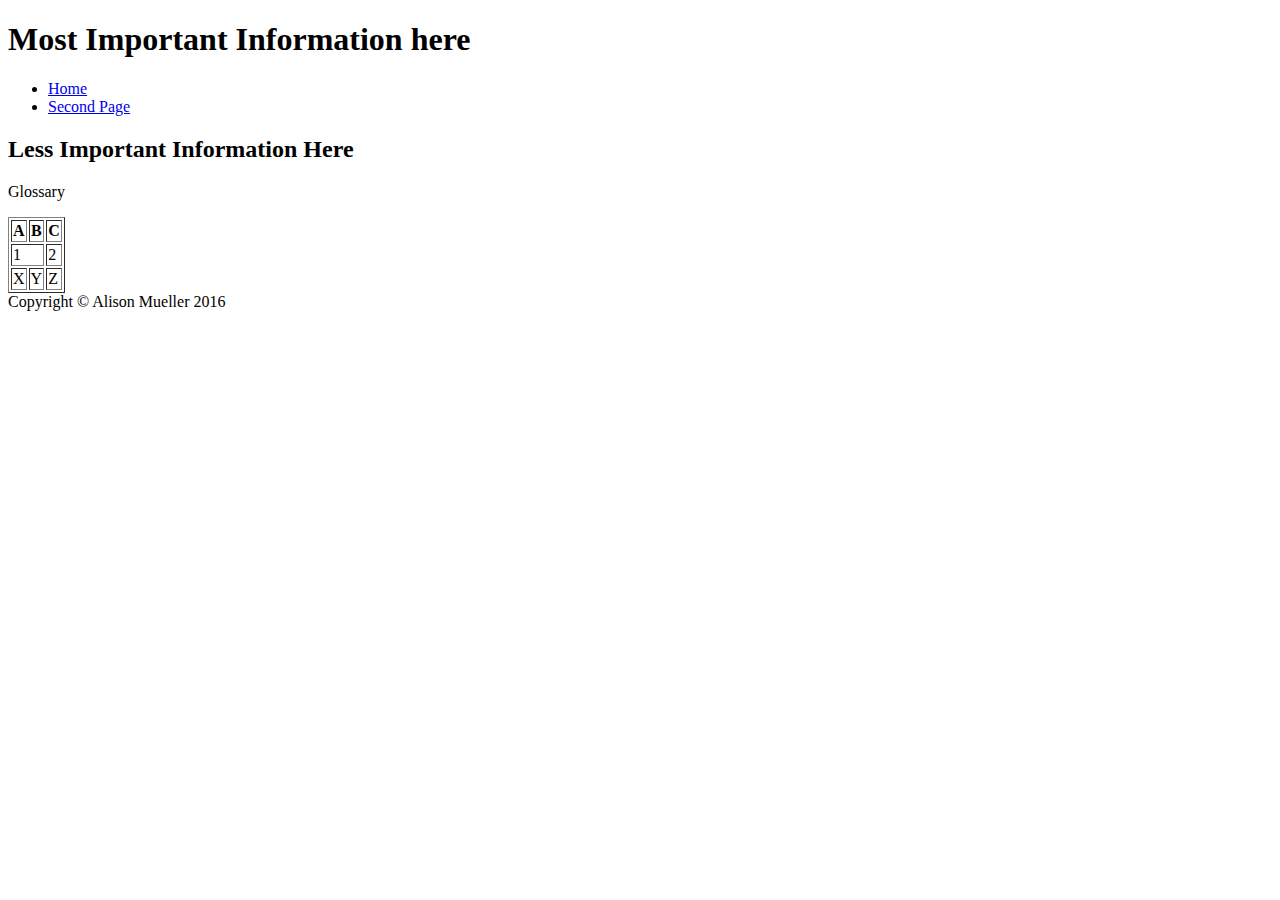
<file: html/gps/index.html>
<!DOCTYPE html>
<html>
<head>
	<meta charset="UTF-8">
	<title>TEST</title>
</head>
<body>
	<header>
		<h1>Most Important Information here</h1>
	</header>
	<nav>
		<ul>
			<li><a href="#">Home</a></li>
			<li><a href="#">Second Page</a></li>
		</ul>
	</nav>
	<main>
		<article>
			<section>
				<h2>Less Important Information Here </h2>
			<aside>
				<p> Glossary </p>
			</aside>
			</section>
		</article>
		<table border="1">
			<tr>
				<th>A</th>
				<th>B</th>
				<th>C</th>
			</tr>
			<tr>
				<td colspan="2">1</td>
				<td>2</td>
			</tr>
			<tr>
				<td>X</td>
				<td>Y</td>
				<td>Z</td>
			</tr>
		</table>
	</main>
	<footer>Copyright &copy; Alison Mueller 2016</footer>
</body>

</html>
<!-- Comment

What is the purpose of HTML5 semantic tags? Which ones do you see as most useful?
	The semantic tags allow you to organize the sections of each page by the type and priority of information. 

What is the order the browser uses to display elements on a page?
	The browser reads html from top to bottom.

What did you learn about Sublime in this challenge? Do you think you'll create more handy snippets at a later date?
	I learned about adding snippets and how helpful they can be. I think as I start working with this more and finding that redundancies in my work that I may end up creating more snippets. 

What concept in this challenge was most difficult for you? How can you improve your understanding of this concept?
	I would say release 2 was most difficult because it involved researching where each element should be placed within the larger html file. I think my understanding of the positioning of the elements will come with more practice and more research. I specially plan on using the validator to check my work so I can learn from my mistakes.

-->
</file>
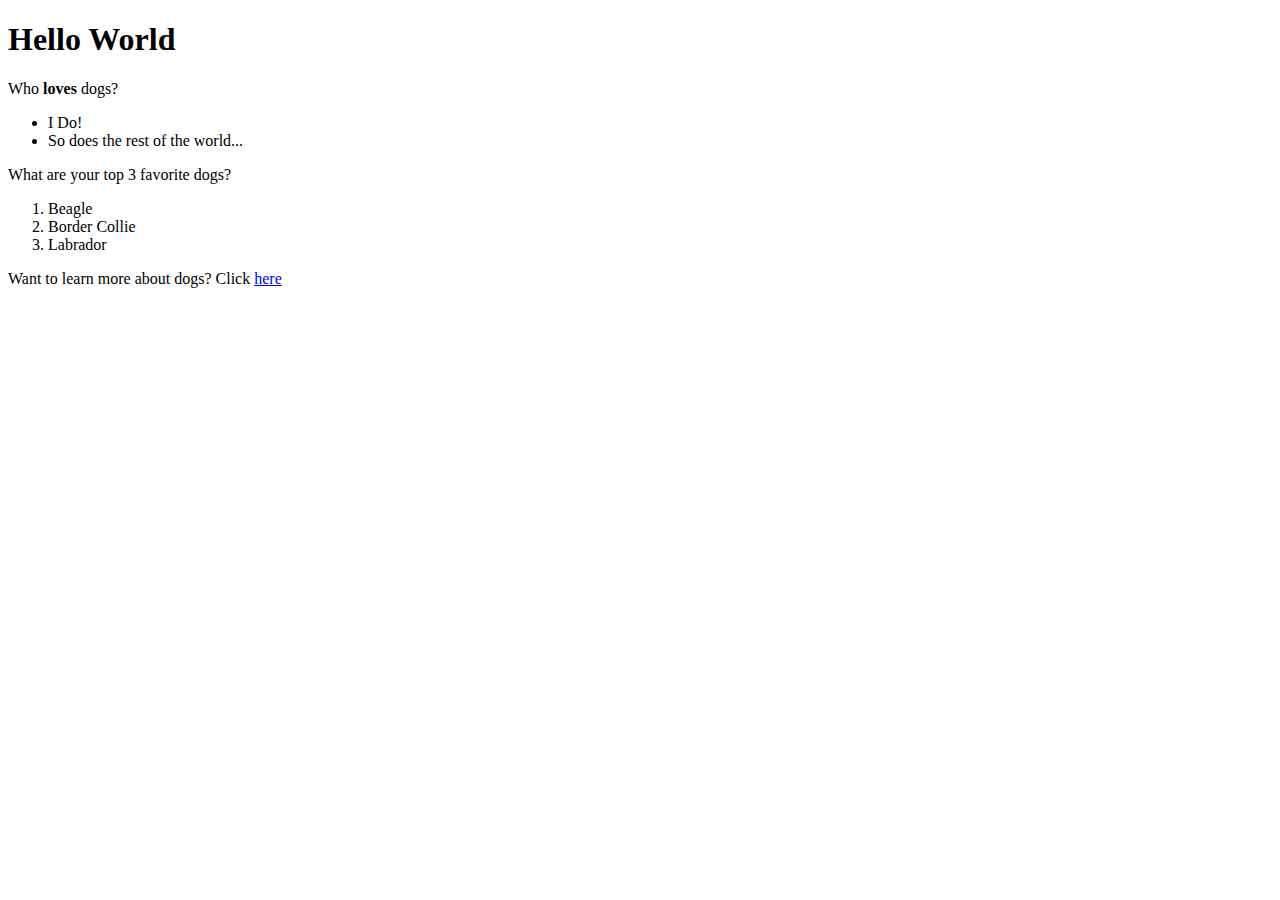
<file: html/web_basics/index.html>
<!DOCTYPE html>
<html>
<head>
	<title>Dog Ville</title>
</head>
<body>
	<h1> Hello World </h1>
	<p> Who <strong>loves</strong> dogs? </p>
		<ul>
			<li>I Do!</li>
			<li>So does the rest of the world...</li>
		</ul>

	<p>What are your top 3 favorite dogs?</p>
		<ol>
		<li>Beagle</li>
		<li>Border Collie</li>
		<li>Labrador</li>
		</ol>
	<p> Want to learn more about dogs? Click <a href="http://www.akc.org/"> here</a></p>

</body>
</html>
</file>
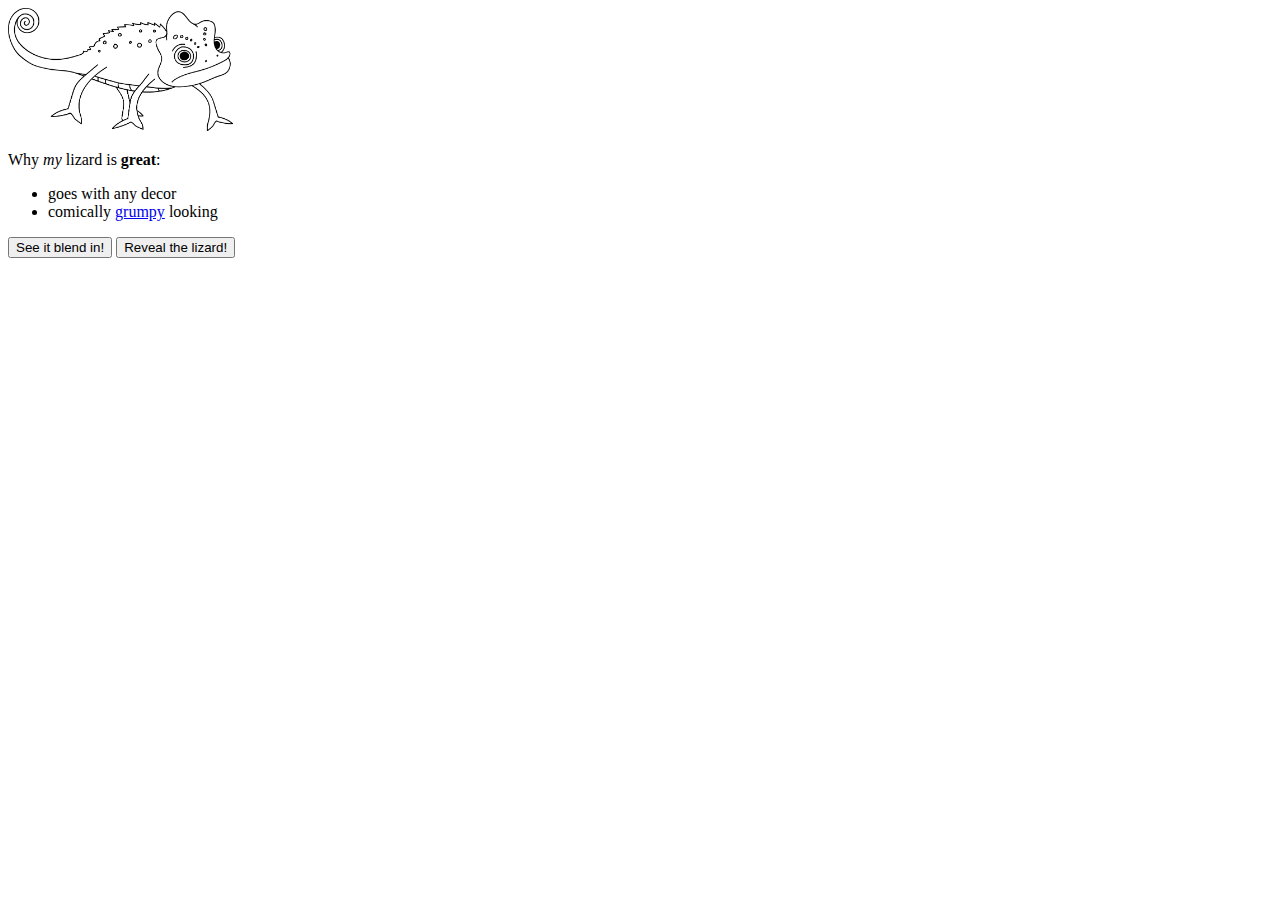
<file: web_dev/chameleon/index.html>
<!DOCTYPE html>
<html>
<head>
  <title>About My Pet</title>
  <link rel="stylesheet" href="style.css">
</head>
<body>
  <div id="about-my-pet">
    <img id="lizard-photo" src="chameleon.png">
    <p>Why <em>my</em> lizard is <strong>great</strong>:</p>
    <ul>
      <li>goes with any decor</li>
      <li>comically <a href="http://grumpy.com">grumpy</a> looking</li>
    </ul>
    <button>See it blend in!</button>
    <button>Reveal the lizard!</button>
  </div>
  <script src="script.js"></script>
</body>
</html>
</file>
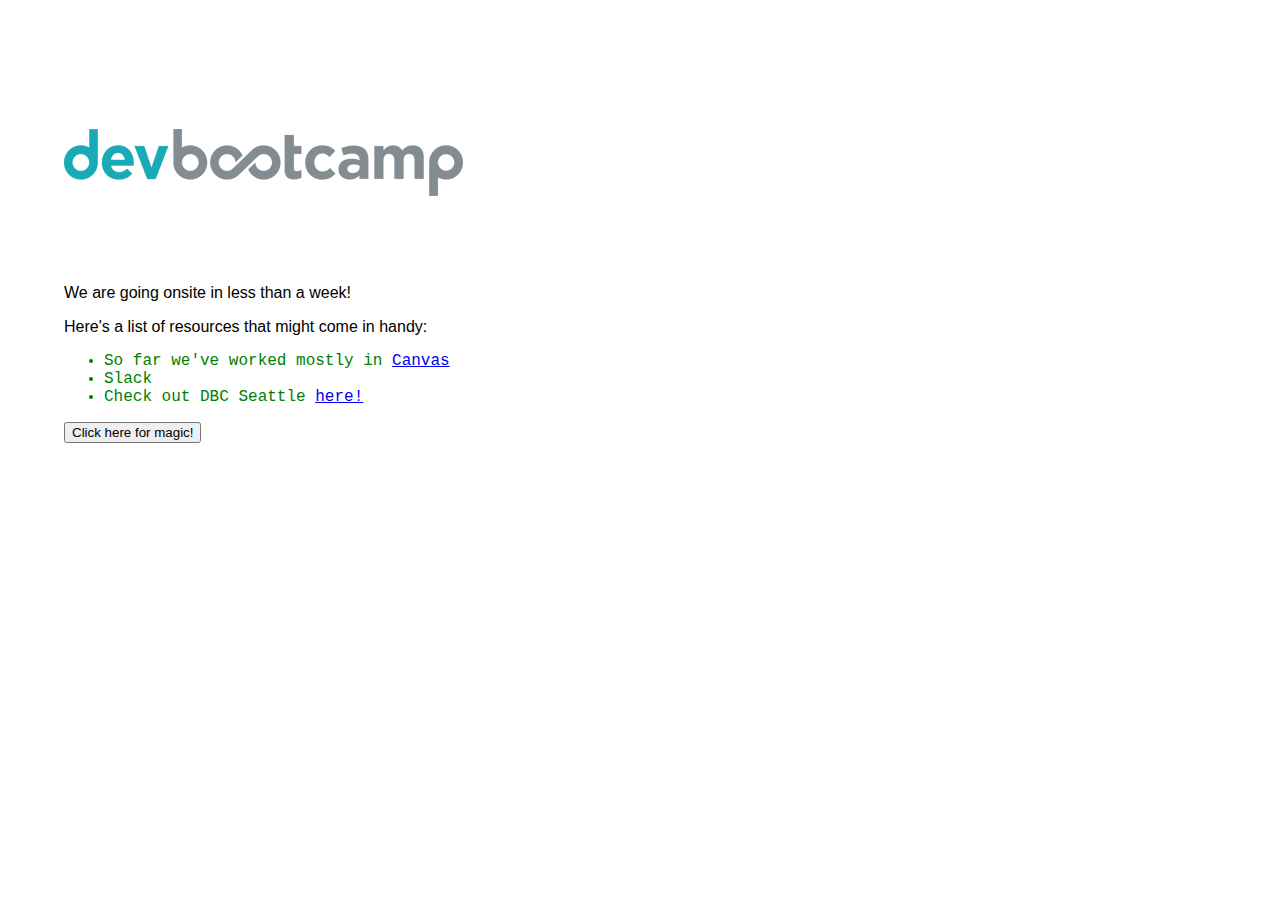
<file: web_dev/client_side_js/index.html>
<!DOCTYPE html>
<html>
<head>
  <title>DBC On Site</title>
  <link rel="stylesheet" href="style.css">

</head>
<body>
  <div>
    <img id="dbc_logo" src="dbc_logo.png">
    <p> We are going onsite in less than a week!</p>

    <p> Here's a list of resources that might come in handy: </p>
    <ul>
      <li>So far we've worked mostly in <a href="https://devbootcamp.instructure.com/"> Canvas </a></li>
      <li>Slack</li>
      <li>Check out DBC Seattle <a href = "http://devbootcamp.com/locations/seattle/"> here! </a></li>
    </ul>
    <button>Click here for magic!</button>
  </div>
  <script src="script.js"></script>
</body>
</html>
</file>
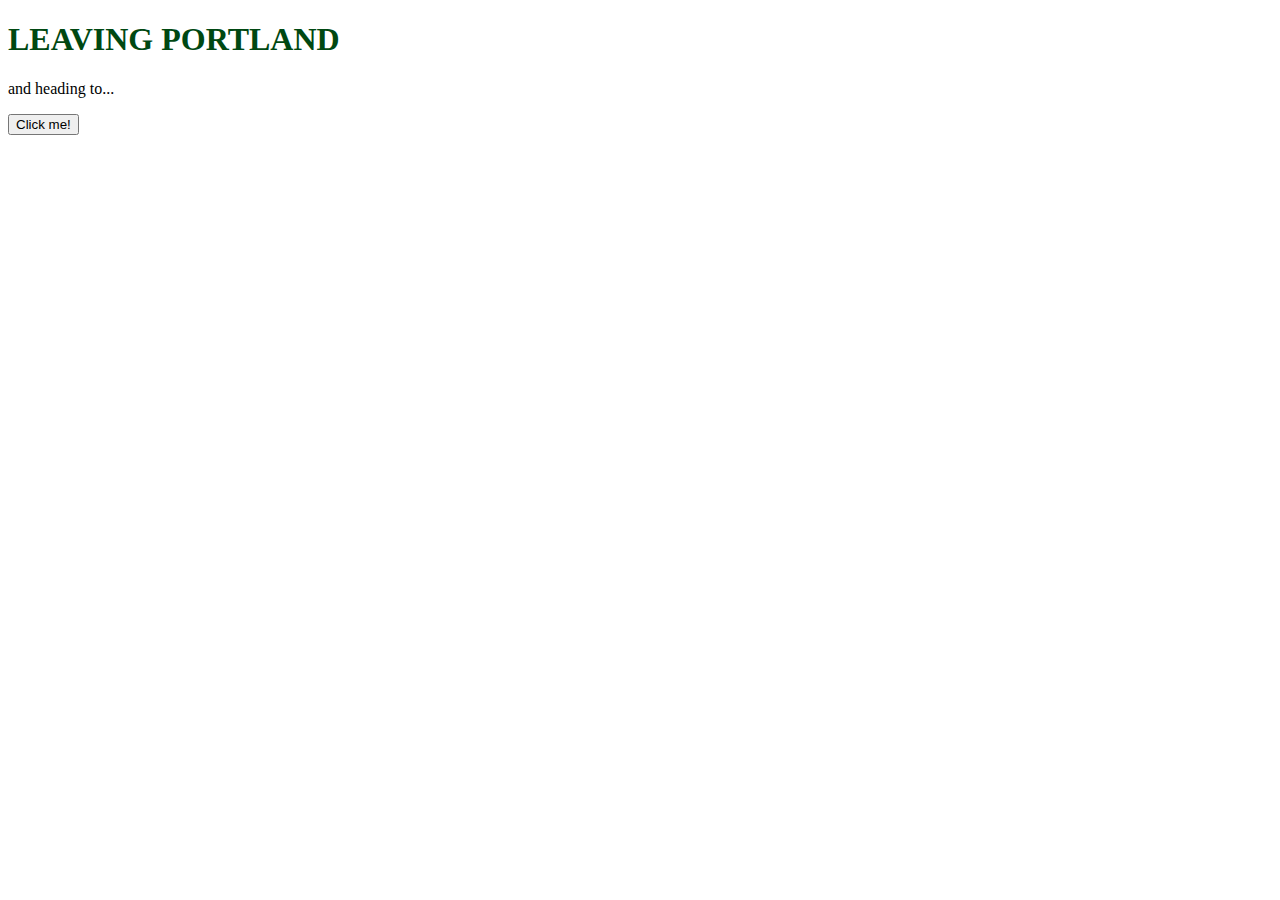
<file: web_dev/jquery/index.html>
<!DOCTYPE html>
<html>
    <head>
        <title>Portland</title>
        <link rel="stylesheet" href="style.css">
        <script src="https://ajax.googleapis.com/ajax/libs/jquery/1.12.2/jquery.min.js"></script></script>
    </head>
    <body>
        <div>
          <h1> LEAVING PORTLAND </h1>
          <p>and heading to...</p>
          <h2>SEATTLE!</h2>
          

          <button> Click me!</button>
        </div>
      <script src="script.js"></script>
    </body>
</html>
</file>
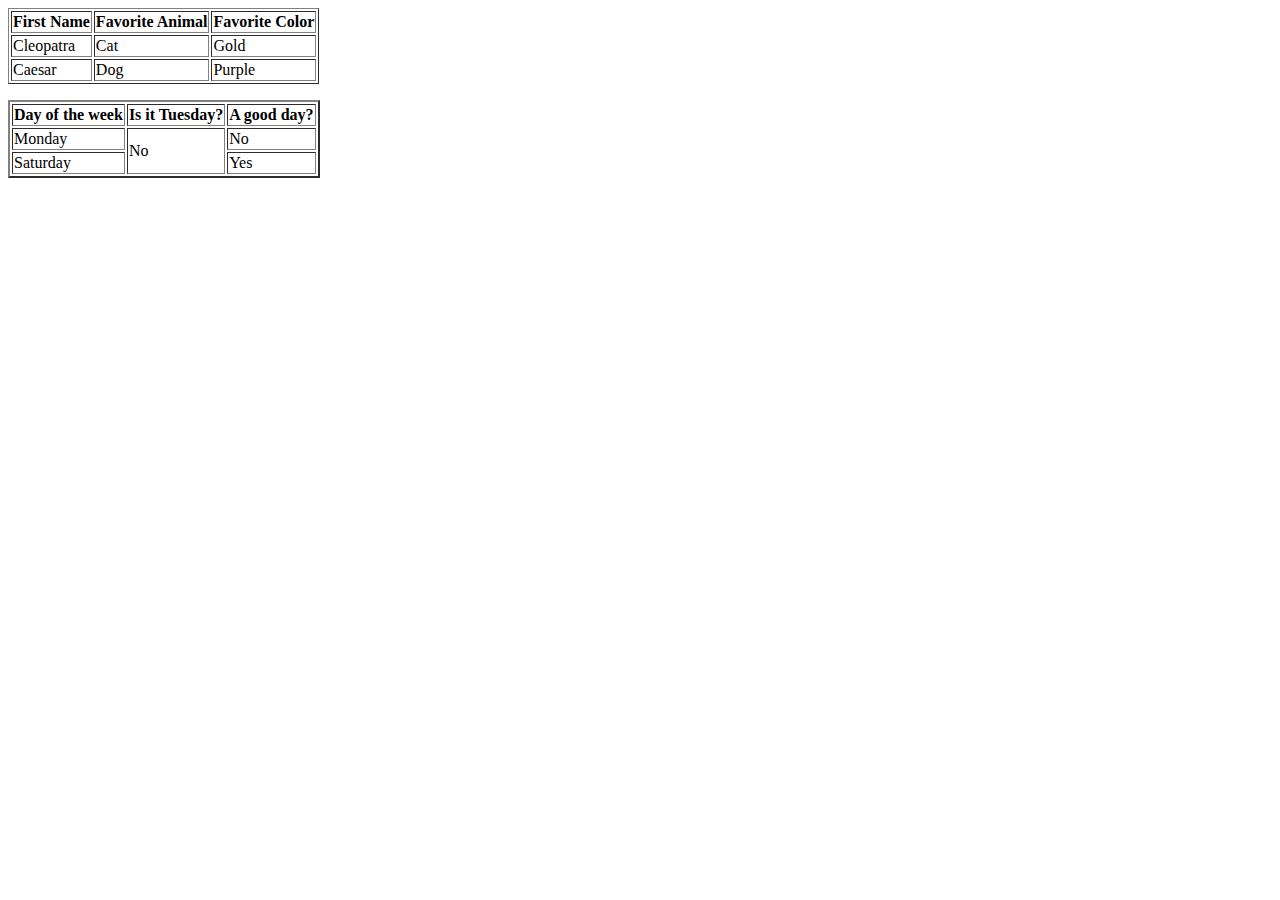
<file: html/table-practice.html>
<!DOCTYPE html>
<html>
<head>
	<title>Table Practice</title>
</head>
<body>
	<table border=1>
		<tr>
			<th>First Name</th>
			<th>Favorite Animal</th>
			<th>Favorite Color</th>
		</tr>
		<tr>
			<td>Cleopatra</td>
			<td>Cat</td>
			<td>Gold</td>
		</tr>
		<tr>
			<td>Caesar</td>
			<td>Dog</td>
			<td>Purple</td>		
		</tr>
	</table>
	<p> </p>
	<table border=2>
	<tr>
		<th>Day of the week</th>
		<th>Is it Tuesday?</th>
		<th colspan="2">A good day?</th>
	</tr>
	<tr>
		<td>Monday</td>
		<td rowspan="2">No</td>
		<td>No</td>
	</tr>
	<tr>
		<td>Saturday</td>
		<td>Yes</td>	
	</tr>
	</table>
</body>
</html>
</file>
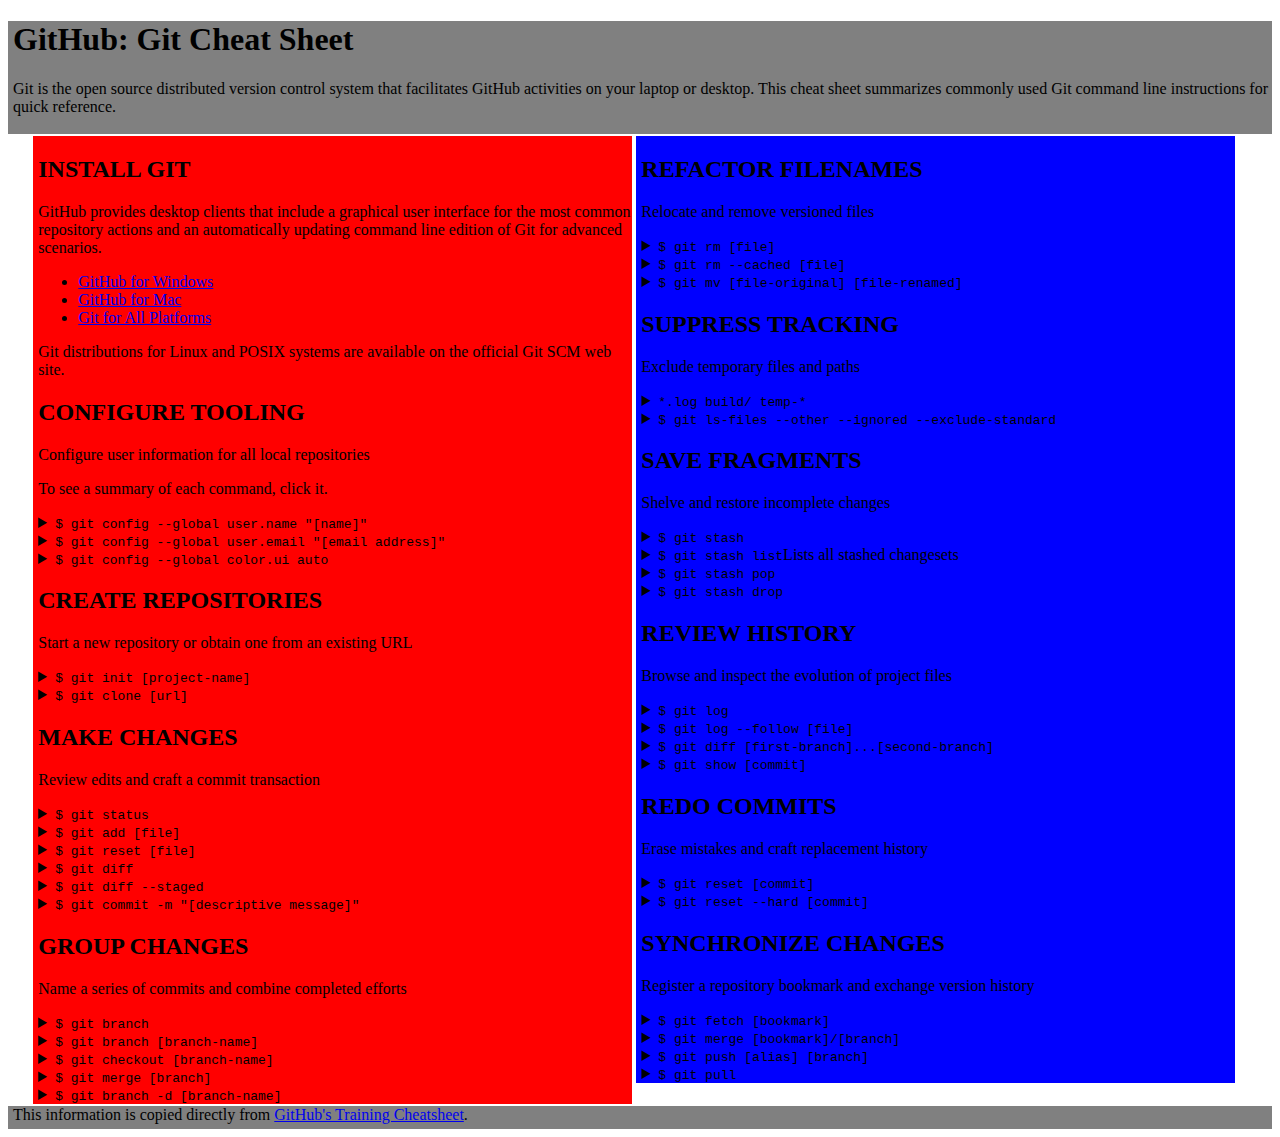
<file: css/gps/gps2-1.html>
<!--
Write your names here:
1.
2.

We spent [#] hours on this challenge.
-->

<!-- This challenge uses HTML5 syntax that may not be available in all browsers (It works in Chrome and Safari, from my testing. (<details> and<summary>). -->

<!DOCTYPE html>
<html lang="en">
  <head>
    <meta charset="UTF-8">
    <link rel="stylesheet" href="gps2-1.css">  <!-- Insert a link to the stylesheet here -->
    <title>Git Cheat Sheet</title>
  </head>

  <body>
    <header>
      <h1>GitHub: Git Cheat Sheet</h1>
      <p>Git is the open source distributed version control system that
        facilitates GitHub activities on your laptop or desktop.
        This cheat sheet summarizes commonly used Git command line
        instructions for quick reference.</p>
    </header>

    <section class="column-1">
      <article>
        <h2>INSTALL GIT</h2>
        <p>GitHub provides desktop clients that include a graphical user
        interface for the most common repository actions and an automatically
        updating command line edition of Git for advanced scenarios.</p>
        <ul>
          <li><a href="https://windows.github.com">GitHub for Windows</a></li>
          <li><a href="https://mac.github.com">GitHub for Mac</a></li>
          <li><a href="http://git-scm.com">Git for All Platforms</a></li>
        </ul>

        Git distributions for Linux and POSIX systems are available on the
        official Git SCM web site.
      </article>

      <article>
        <h2>CONFIGURE TOOLING</h2>
        <p>Configure user information for all local repositories</p>
        <p> To see a summary of each command, click it.</p>

        <details>
          <summary><code>$ git config --global user.name "[name]"</code></summary>
          <p>Sets the name you want attached to your commit transactions</p>
        </details>

        <details>
          <summary><code>$ git config --global user.email "[email address]"</code></summary>
          <p>Sets the email you want atached to your commit transactions</p>
        </details>

        <details>
          <summary><code>$ git config --global color.ui auto</code></summary>
          <p>Enables helpful colorization of command line output</p>
        </details>
      </article>

      <article>
        <h2>CREATE REPOSITORIES</h2>
        <p>Start a new repository or obtain one from an existing URL</p>

        <details>
          <summary><code>$ git init [project-name]</code></summary>
          <p>Creates a new local repository with the specified name</p>
        </details>

        <details>
          <summary><code>$ git clone [url]</code></summary>
          <p>Downloads a project and its entire version history</p>
        </details>
      </article>

      <article>
        <h2>MAKE CHANGES</h2>
        <p>Review edits and craft a commit transaction</p>

        <details>
          <summary><code>$ git status</code></summary>
          <p>Lists all new or modified files to be committed</p>
        </details>

        <details>
          <summary><code>$ git add [file]</code></summary>
          <p>Snapshots the file in preparation for versioning</p>
        </details>

        <details>
          <summary><code>$ git reset [file]</code></summary>
          <p>Unstages the file, but preserve its contents</p>
        </details>

        <details>
          <summary><code>$ git diff</code></summary>
          <p>Shows file differences not yet staged</p>
        </details>

        <details>
          <summary><code>$ git diff --staged</code></summary>
          <p>Shows file differences between staging and the last file version</p>
        </details>

        <details>
          <summary><code>$ git commit -m "[descriptive message]"</code></summary>
          <p>Records file snapshots permanently in version history</p>
        </details>
      </article>

      <article>
        <h2>GROUP CHANGES</h2>
        <p>Name a series of commits and combine completed efforts</p>

        <details>
          <summary><code>$ git branch</code></summary>
          <p>Lists all local branches in the current repository</p>
        </details>

        <details>
          <summary><code>$ git branch [branch-name]</code></summary>
          <p>Creates a new branch</p>
        </details>

        <details>
          <summary><code>$ git checkout [branch-name]</code></summary>
          <p>Switches to the specified branch and updates the working directory</p>
        </details>

        <details>
          <summary><code>$ git merge [branch]</code></summary>
          <p>Combines the specified branch’s history into the current branch</p>
        </details>

        <details>
          <summary><code>$ git branch -d [branch-name]</code></summary>
          <p>Deletes the specified branch</p>
        </details>
      </article>
    </section>

    <section class="column-2">
      <article>
        <h2>REFACTOR FILENAMES</h2>
        <p>Relocate and remove versioned files</p>

        <details>
          <summary><code>$ git rm [file]</code></summary>
          <p>Deletes the file from the working directory and stages the deletion</p>
        </details>

        <details>
          <summary><code>$ git rm --cached [file]</code></summary>
          <p>Removes the file from version control but preserves the file locally</p>
        </details>

        <details>
          <summary><code>$ git mv [file-original] [file-renamed]</code></summary>
          <p>Changes the file name and prepares it for commit</p>
        </details>
      </article>

      <article>
        <h2>SUPPRESS TRACKING</h2>
        <p>Exclude temporary files and paths</p>

        <details>
          <summary><code>*.log
                    build/
                    temp-*
          </code></summary>
          <p>A text file named .gitignore suppresses accidental versioning of files and paths matching the specified paterns</p>
        </details>

        <details>
          <summary><code>$ git ls-files --other --ignored --exclude-standard</code></summary>
          <p>Lists all ignored files in this project</p>
        </details>
      </article>

      <article>
        <h2>SAVE FRAGMENTS</h2>
        <p>Shelve and restore incomplete changes</p>

        <details>
          <summary><code>$ git stash</code></summary>
          <p>Temporarily stores all modified tracked files</p>
        </details>

        <details>
          <summary><code>$ git stash list</code>Lists all stashed changesets</summary>
          <p></p>
        </details>

        <details>
          <summary><code>$ git stash pop</code></summary>
          <p>Restores the most recently stashed files</p>
        </details>

        <details>
          <summary><code>$ git stash drop</code></summary>
          <p>Discards the most recently stashed changeset</p>
        </details>

      </article>

      <article>
        <h2>REVIEW HISTORY</h2>
        <p>Browse and inspect the evolution of project files</p>

        <details>
          <summary><code>$ git log</code></summary>
          <p>Lists version history for the current branch</p>
        </details>

        <details>
          <summary><code>$ git log --follow [file]</code></summary>
          <p>Lists version history for a file, including renames</p>
        </details>

        <details>
          <summary><code>$ git diff [first-branch]...[second-branch]</code></summary>
          <p>Shows content differences between two branches</p>
        </details>

        <details>
          <summary><code>$ git show [commit]</code></summary>
          <p>Outputs metadata and content changes of the specified commit</p>
        </details>
      </article>

      <article>
        <h2>REDO COMMITS</h2>
        <p>Erase mistakes and craft replacement history</p>

        <details>
          <summary><code>$ git reset [commit]</code></summary>
          <p>Undoes all commits after [commit], preserving changes locally</p>
        </details>

        <details>
          <summary><code>$ git reset --hard [commit]</code></summary>
          <p>Discards all history and changes back to the specified commit</p>
        </details>
      </article>

      <article>
        <h2>SYNCHRONIZE CHANGES</h2>
        <p>Register a repository bookmark and exchange version history</p>

        <details>
          <summary><code>$ git fetch [bookmark]</code></summary>
          <p>Downloads all history from the repository bookmark</p>
        </details>

        <details>
          <summary><code>$ git merge [bookmark]/[branch]</code></summary>
          <p>Combines bookmark’s branch into current local branch</p>
        </details>

        <details>
          <summary><code>$ git push [alias] [branch]</code></summary>
          <p>Uploads all local branch commits to GitHub</p>
        </details>

        <details>
          <summary><code>$ git pull</code></summary>
          <p>Downloads bookmark history and incorporates changes</p>
        </details>
      </article>
    </section>

    <footer>
      This information is copied directly from <a href="https://training.github.com/kit/downloads/github-git-cheat-sheet.pdf">GitHub's Training Cheatsheet</a>.
    </footer>
  <!-- Add your reflection here as a comment. -->
  </body>
</html>
</file>
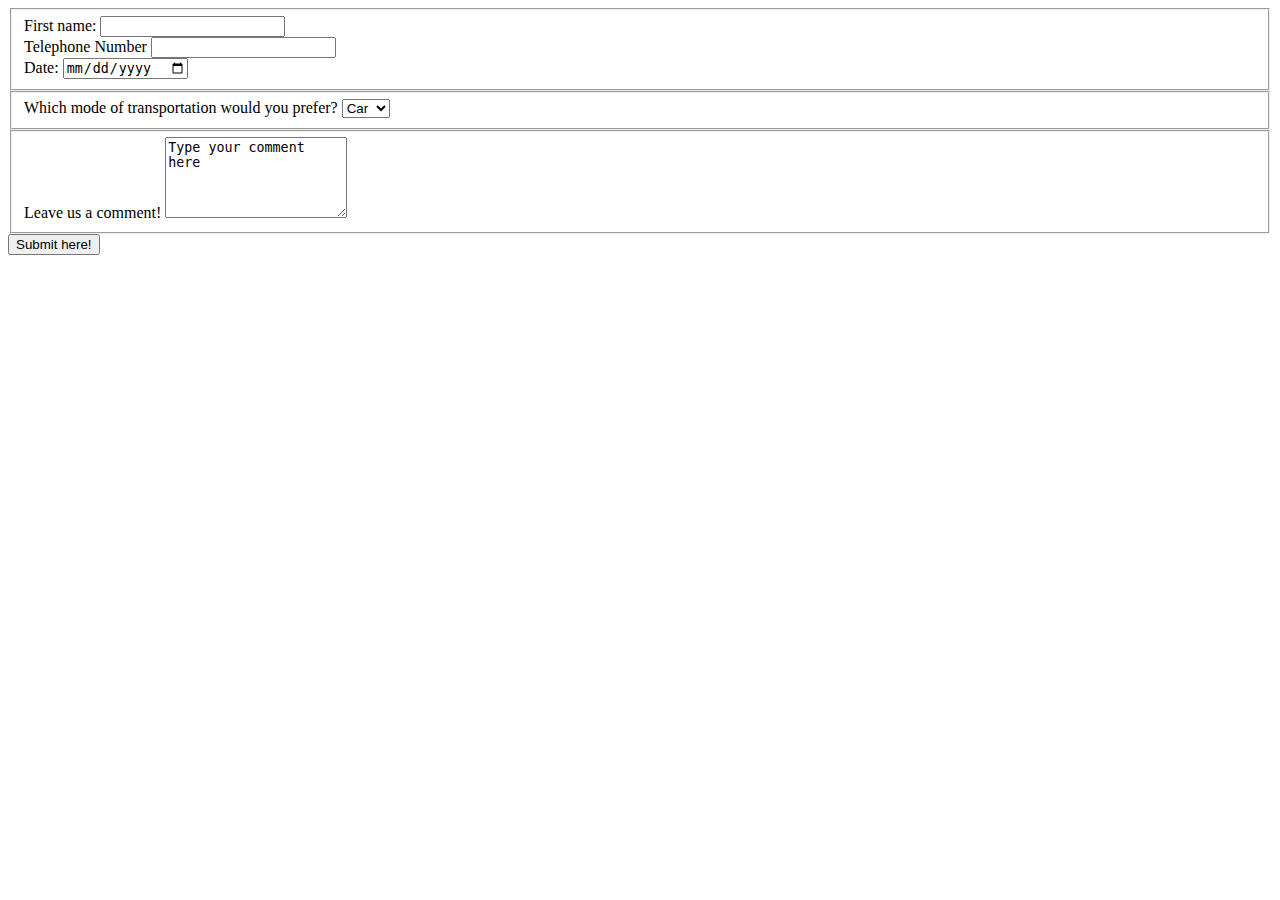
<file: html/forms/practice-form.html>
<!DOCTYPE html>
<html>
<head>
	<title>Practice Form</title>
</head>
<body>
	<form action="success.html">
		  <fieldset>
    		<div>
      			<label>First name:</label>
      			<input type="text" name="firstname">
    		</div>

    		<div>
      			<label>Telephone Number</label>
      			<input type="tel" name="phone">
    		</div>
    		<div>
      			<label>Date:</label>
      			<input type="date" name="date">
    		</div>
    		</fieldset>
    	  <fieldset>
    		<div>
    			<label>Which mode of transportation would you prefer?</label>
    			<select name="transport">
    				<option value="road"> Car </option>
    				<option value="road"> Bus </option>
    		    	<option value="road"> Bike </option>
    		    </select>
    		</div>
  		 </fieldset>
  		 <fieldset>
    		<div>
    			<label>Leave us a comment!</label>
    			<textarea name="textarea" rows="5" cols="20">Type your comment here</textarea>
    		</div>
    	</fieldset>
    	<button type="submit">Submit here!</button>
	</form>
</body>
</html>
</file>
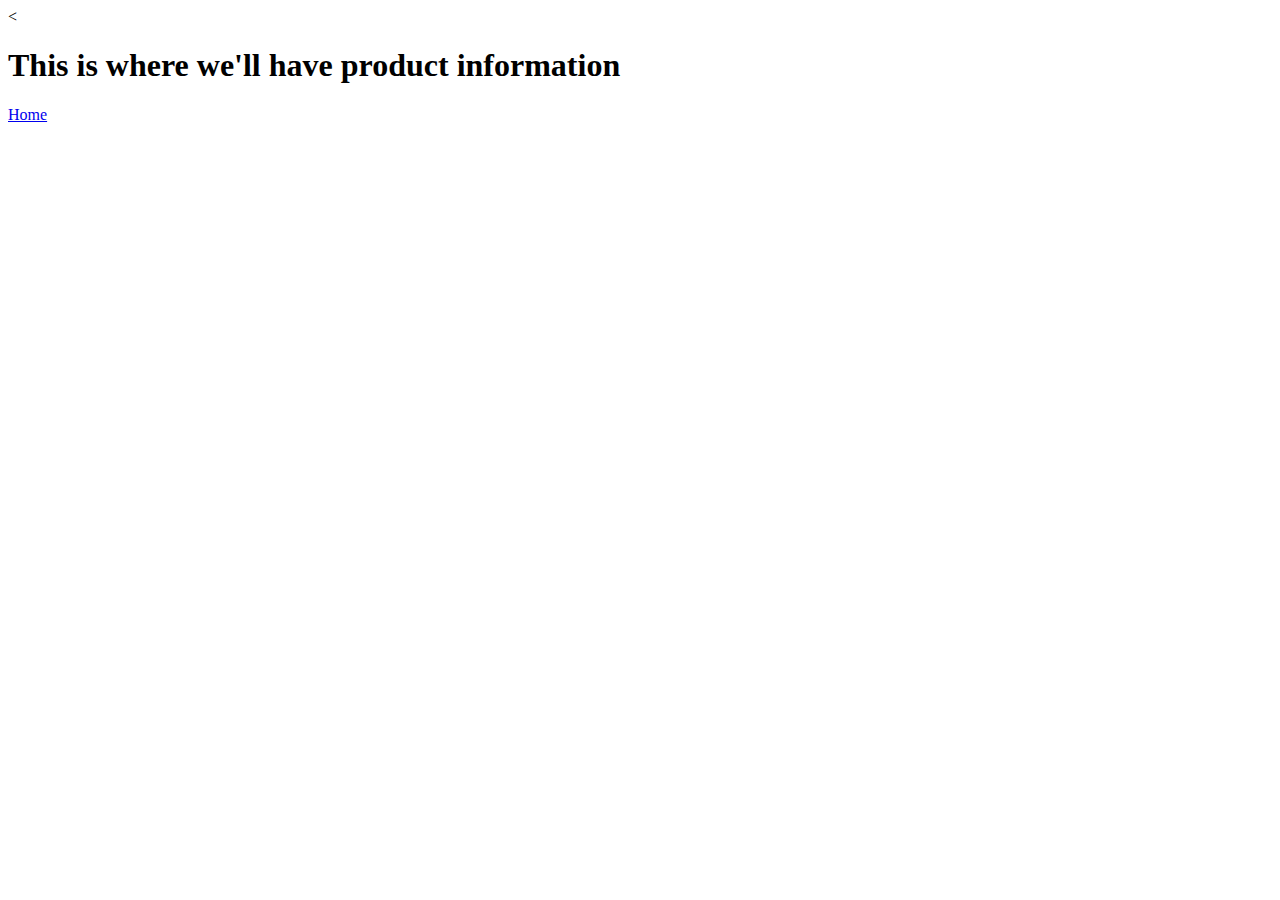
<file: html/moon_bootz/product_details.html>
<<!DOCTYPE html>
<html>
<head>
	<title>Moon Bootz Details</title>
</head>
<body>
	<h1> This is where we'll have product information </h1>
	
</body>
<footer>
	<a href="index.html"> Home </a>
</footer>
</html>
</file>
<file: web_dev/chameleon/style.css>
#lizard-photo {
  width: 225px;
  height: auto;
}
</file>
<file: web_dev/client_side_js/style.css>
body {
	font-family: Helvetica, sans-serif;
	margin: 5%; 
}
</file>
<file: web_dev/jquery/style.css>
h1 {
	color: #004812
}

h2{
	color:#11568C;
	display: none;
}
</file>
<file: css/gps/gps2-1.css>
header {
  background-color: gray;
  padding-left: 5px;
  padding-bottom: 2px;
}
footer {
  background-color: gray;
  padding-left: 5px;
  padding-bottom: 5px;
  margin-top: 2px;
}
.column-1 {
  background-color: red;
  display: inline-block;
  width: 47%;
  margin-left: 2%;
  padding-left: 5px;
  margin-top: 2px;
  margin-bottom 2px;
}
.column-2 {
  background-color: blue;
  display: inline-block;
  width: 47%;
  margin-right: 2%;
  vertical-align: top;
  padding-left: 5px;
  margin-top: 2px;
  margin-bottom: 2px;
}

/* After working through this challenge I feel slightly more comfortable with positioning. I think it will be a matter of practicing with it to make sure I have a firm understanding, but this definitely helped clarify*/
</file>
